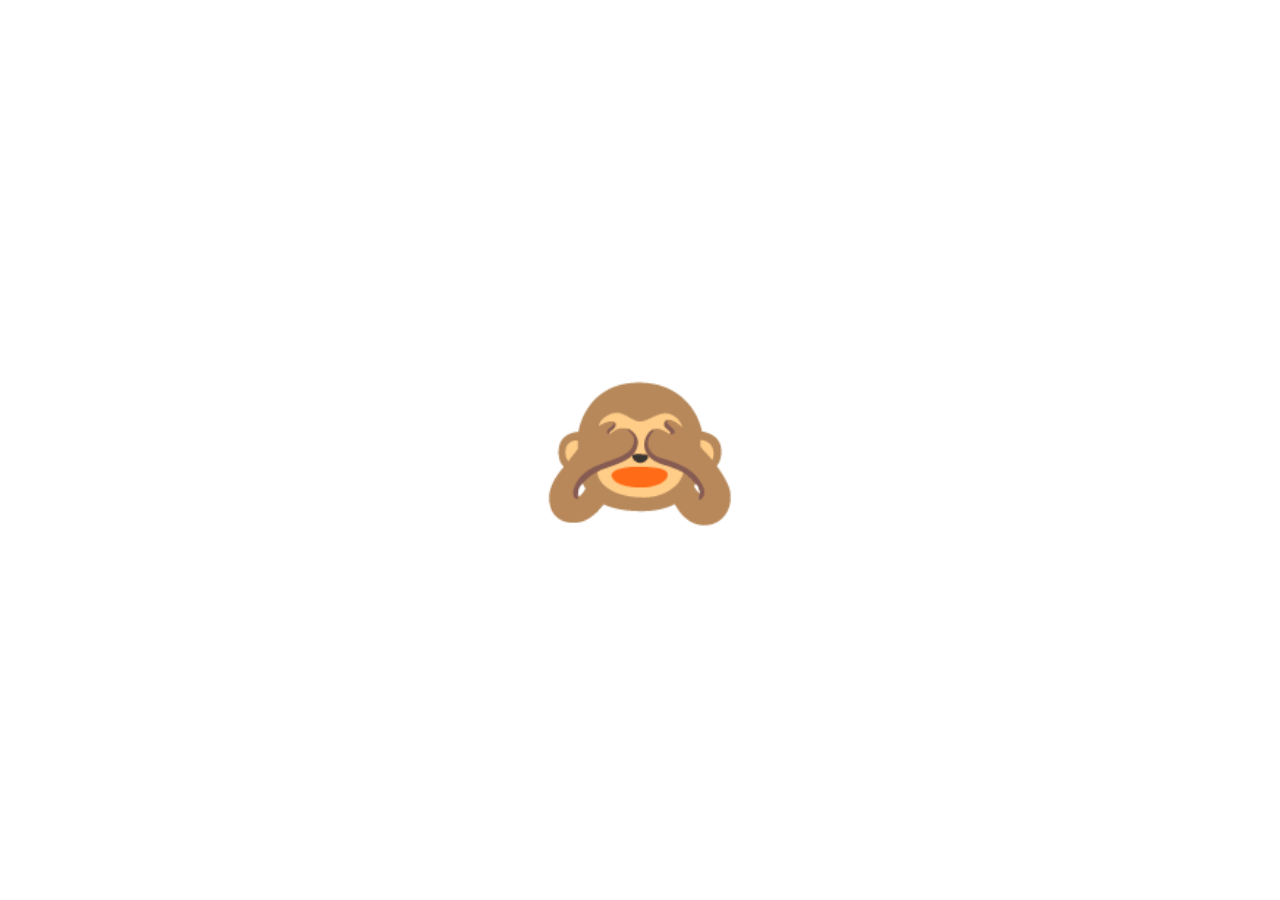
<file: emoji/index.html>
<!DOCTYPE html>
<html lang="en">
<head>
    <meta charset="UTF-8">
    <meta http-equiv="X-UA-Compatible" content="IE=edge">
    <meta name="viewport" content="width=device-width, initial-scale=1.0">
    <title>emoji</title>
    <link rel="stylesheet" href="./styles.css">
</head>
<body>
    <div class="emoji closed active">🙈</div>
    <div class="emoji open">🙉</div>
    <script src="./app.js"></script>
</body>
</html>
</file>
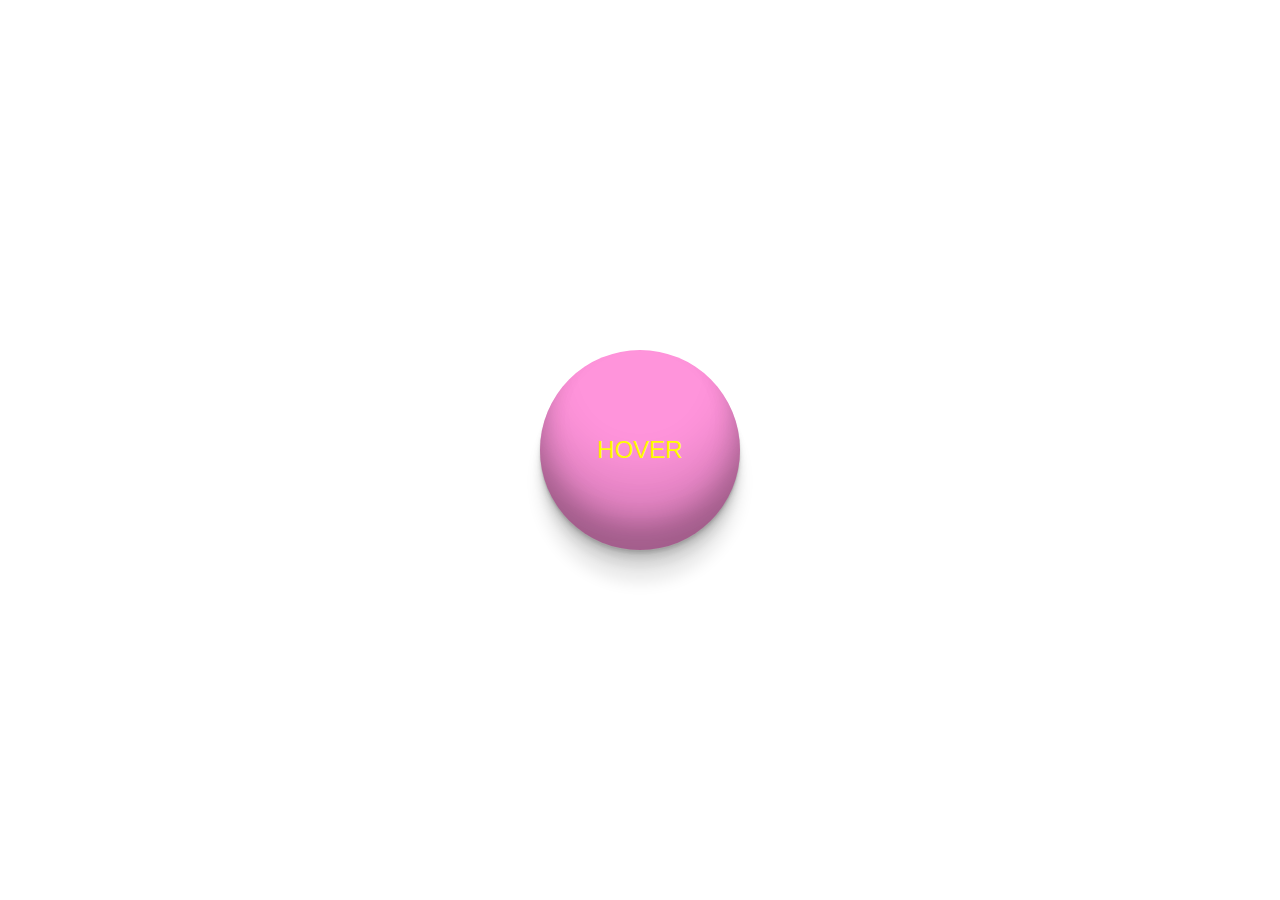
<file: hover/index.html>
<!DOCTYPE html>
<html lang="en">
<head>
    <meta charset="UTF-8">
    <meta http-equiv="X-UA-Compatible" content="IE=edge">
    <meta name="viewport" content="width=device-width, initial-scale=1.0">
    <title>hover</title>
    <link rel="stylesheet" href="styles.css">
</head>
<body>
    <div id="circle">HOVER</div>
    <script src="app.js"></script>
</body>
</html>
</file>
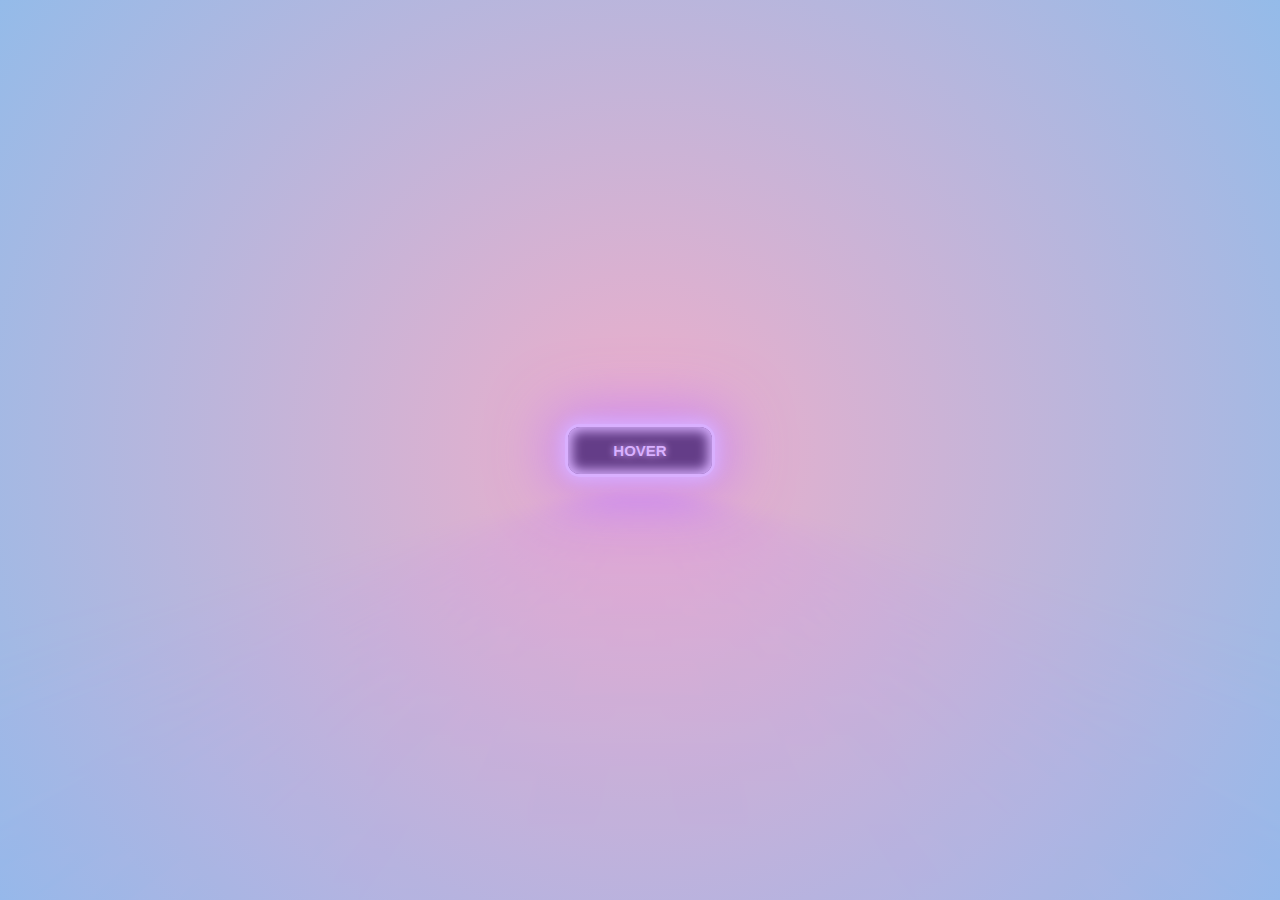
<file: hover_again/index.html>
<!DOCTYPE html>
<html lang="en">
<head>
    <meta charset="UTF-8">
    <meta http-equiv="X-UA-Compatible" content="IE=edge">
    <meta name="viewport" content="width=device-width, initial-scale=1.0">
    <title>hover_again</title>
    <link rel="stylesheet" href="./styles.css">
</head>
<body>
    <button>HOVER</button>
</body>
</html>
</file>
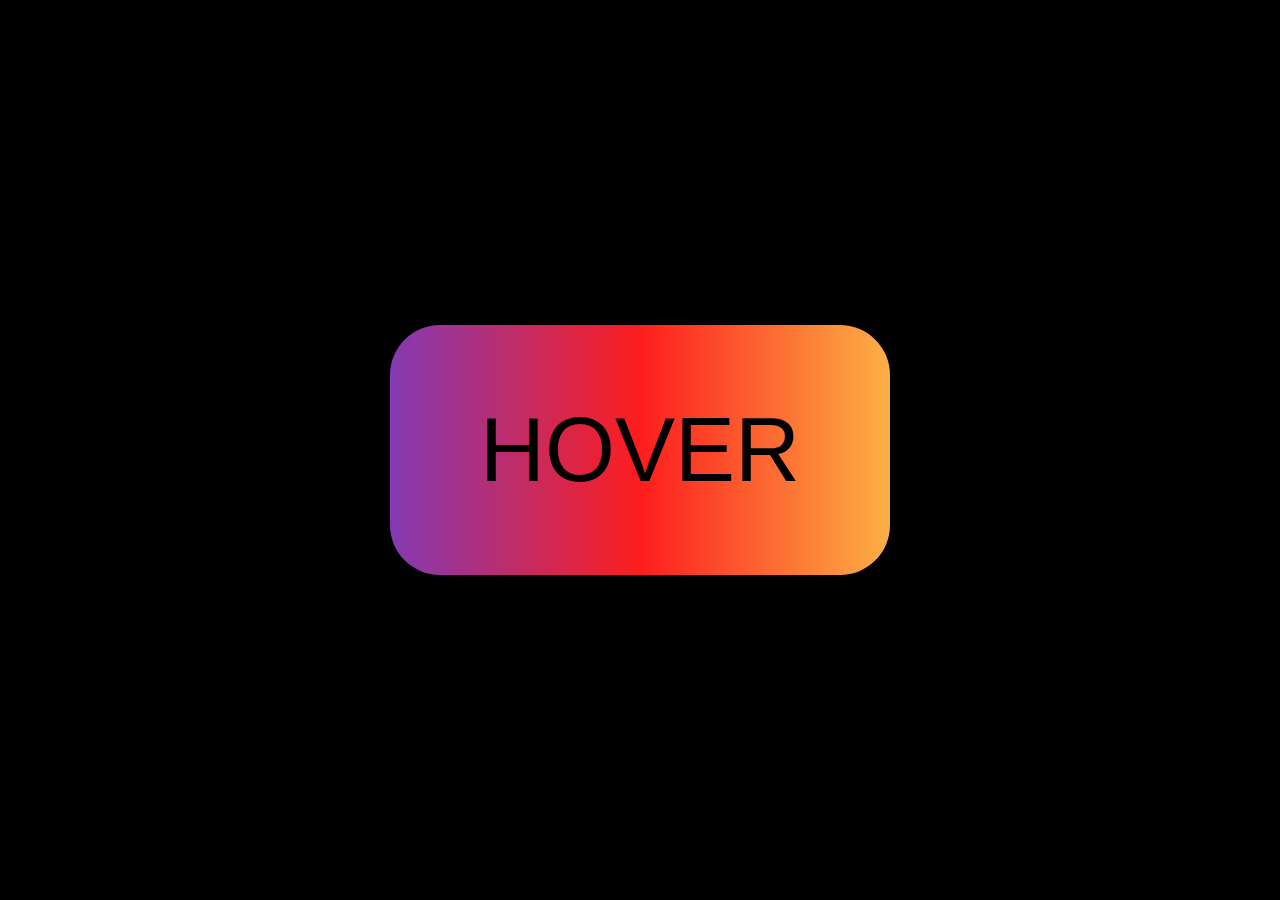
<file: hover_again2/index.html>
<!DOCTYPE html>
<html lang="en">
<head>
    <meta charset="UTF-8">
    <meta http-equiv="X-UA-Compatible" content="IE=edge">
    <meta name="viewport" content="width=device-width, initial-scale=1.0">
    <title>hover_again2</title>
    <link rel="stylesheet" href="./styles.css">
    <link rel="icon" href="./circle_PNG62.png">
</head>
<body>
    <button class="button">HOVER</button>
</body>
</html>
</file>
<file: emoji/styles.css>
*{
    box-sizing: border-box;
    margin: 0;
    padding: 0;
}
body{
    display: flex;
    flex-direction: column;
    justify-content: center;
    align-items: center;
    height: 100vh;
}
.emoji{
    font-size: 10rem;
    cursor: pointer;
    user-select: none;
}
.closed{
    display: none;
}
.open{
    display: none;
}
.active{
    display: block;
}
</file>
<file: hover/styles.css>
*{
    box-sizing: border-box;
    margin: 0;
    padding: 0;
    font-family: 'Nunito', sans-serif;
}
body{
    display: flex;
    flex-direction: column;
    justify-content: center;
    align-items: center;
    height: 100vh;
}

#circle {
    box-shadow: rgba(0, 0, 0, 0.17) 0px -23px 25px 0px inset, rgba(0, 0, 0, 0.15) 0px -36px 30px 0px inset, rgba(0, 0, 0, 0.1) 0px -79px 40px 0px inset, rgba(0, 0, 0, 0.06) 0px 2px 1px, rgba(0, 0, 0, 0.09) 0px 4px 2px, rgba(0, 0, 0, 0.09) 0px 8px 4px, rgba(0, 0, 0, 0.09) 0px 16px 8px, rgba(0, 0, 0, 0.09) 0px 32px 16px;
    display: flex;
    justify-content: center;
    align-items: center;
    height: 200px;
    width: 200px;
    background: rgb(255, 148, 219);
    border-radius: 100px;
    font-size: 1.5rem;
    color: rgb(255, 255, 0);
    cursor: pointer;
    transition: cubic-bezier(0.075, 0.82, 0.165, 1) 3s;
}

.hover{
    transform: scale(2);
}
</file>
<file: hover_again/styles.css>
*{
    box-sizing: border-box;
    margin: 0;
    padding: 0;
}

body{
    display: flex;
    justify-content: center;
    align-items: center;
    height: 100vh;
    background: rgb(238,174,202);
    background: radial-gradient(circle, rgba(238,174,202,1) 0%, rgba(148,187,233,1) 100%);
}

button{
    --glow-color: rgb(217, 176, 255);
    --glow-spread-color: rgba(191, 123, 255, 0.781);
    --enhanced-glow-color: rgb(231, 206, 255);
    --btn-color: rgb(100, 61, 136);
    border: .25em solid var(--glow-color);
    padding: 1em 3em;
     color: var(--glow-color);
    font-size: 15px;
    font-weight: bold;
    background-color: var(--btn-color);
    border-radius: 1em;
    outline: none;
    box-shadow: 0 0 1em .25em var(--glow-color),
         0 0 4em 1em var(--glow-spread-color),
        inset 0 0 .75em .25em var(--glow-color);
    text-shadow: 0 0 .5em var(--glow-color);
    position: relative;
    transition: all 0.3s;

    /*background-color: rgb(255, 255, 255);
    display: flex;
    justify-content: center;
    align-items: center;
    color: rgb(3, 105, 75);
    height: 500px;
    width: 500px;
    border-radius: 500px;
    font-size: 100px; */
}

button::after {
    pointer-events: none;
    content: "";
    position: absolute;
    top: 120%;
    left: 0;
    height: 100%;
    width: 100%;
    background-color: var(--glow-spread-color);
    filter: blur(2em);
    opacity: .7;
    transform: perspective(1.5em) rotateX(35deg) scale(1, .6);
   }
   
   button:hover {
    color: var(--btn-color);
    background-color: var(--glow-color);
    box-shadow: 0 0 1em .25em var(--glow-color),
           0 0 4em 2em var(--glow-spread-color),
           inset 0 0 .75em .25em var(--glow-color);
   }
   
   button:active {
    box-shadow: 0 0 0.6em .25em var(--glow-color),
           0 0 2.5em 2em var(--glow-spread-color),
           inset 0 0 .5em .25em var(--glow-color);
   }
</file>
<file: hover_again2/styles.css>
*{
    box-sizing: border-box;
    margin: 0;
    padding: 0;
 
}

body{
    display: flex;
    justify-content: center;
    align-items: center;
    height: 100vh;
    background-color: rgb(0, 0, 0);
}

.button{
    display: flex;
    justify-content: center;
    align-items: center;
    cursor: pointer;
    height: 250px;
    width: 500px;
    border-radius: 50px;
    font-size: 90px;
    border-style: none;
    background: rgb(131,58,180);
    background: linear-gradient(90deg, rgba(131,58,180,1) 0%, rgba(253,29,29,1) 50%, rgba(252,176,69,1) 100%);
    transition: all 0.5s ease-in-out;
}

.button:hover{
    display: flex;
    justify-content: center;
    align-items: center;
    cursor: pointer;
    height: 150px;
    width: 300px;
    border-radius: 50px;
    font-size: 60px;
    border-style: none;
    transition: all 0.5s ease-in-out;
}
</file>
